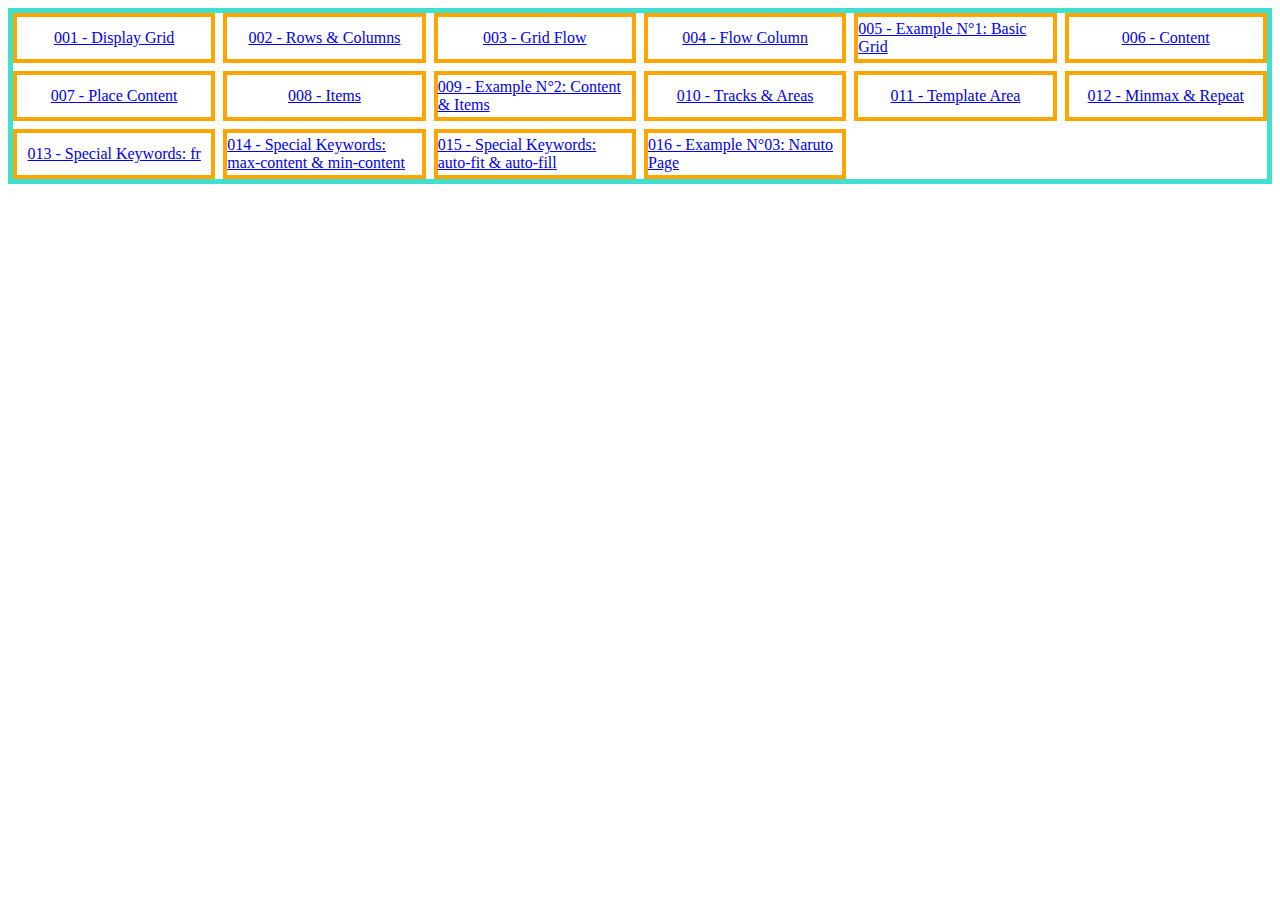
<file: index.html>
<!DOCTYPE html>
<html lang="en">
<head>
    <meta charset="UTF-8">
    <meta name="viewport" content="width=device-width, initial-scale=1.0">
    <title>Document</title>
    <link rel="stylesheet" href="style.css">
</head>
<body>
    <div class="contenedor">
        <a href="001_display-grid/index.html" class="item">
            001 - Display Grid
        </a>
        <a href="002_auto-rows/index.html" class="item">
            002 - Rows & Columns
        </a>
        <a href="003_grid-flow/index.html" class="item">
            003 - Grid Flow
        </a>
        <a href="004_flow-rows/index.html" class="item">
            004 - Flow Column
        </a>
        <a href="005_example01/index.html" class="item">
            005 - Example N°1: Basic Grid 
        </a>
        <a href="006_content/index.html" class="item">
            006 - Content
        </a>
        <a href="007_place-content/" class="item">
            007 - Place Content
        </a>
        <a href="008_items/index.html" class="item">
            008 - Items
        </a>
        <a href="009_example02/index.html" class="item">
            009 - Example N°2: Content & Items 
        </a>
        <a href="010_tracks-areas/index.html" class="item">
            010 -  Tracks & Areas
        </a>
        <a href="011_template-area/index.html" class="item">
            011 -  Template Area
        </a>
        <a href="012_minmax-repeat/index.html" class="item">
            012 -  Minmax & Repeat
        </a>
        <a href="013_fr/index.html" class="item">
            013 - Special Keywords: fr
        </a>
        <a href="014_fr/index.html" class="item">
            014 - Special Keywords: max-content & min-content
        </a>
        <a href="015_auto-fit-fill/index.html" class="item">
            015 - Special Keywords: auto-fit & auto-fill
        </a>
        <a href="016_example03/index.html" class="item">
            016 - Example N°03: Naruto Page
        </a>
    </div>
</body>
</html>
</file>
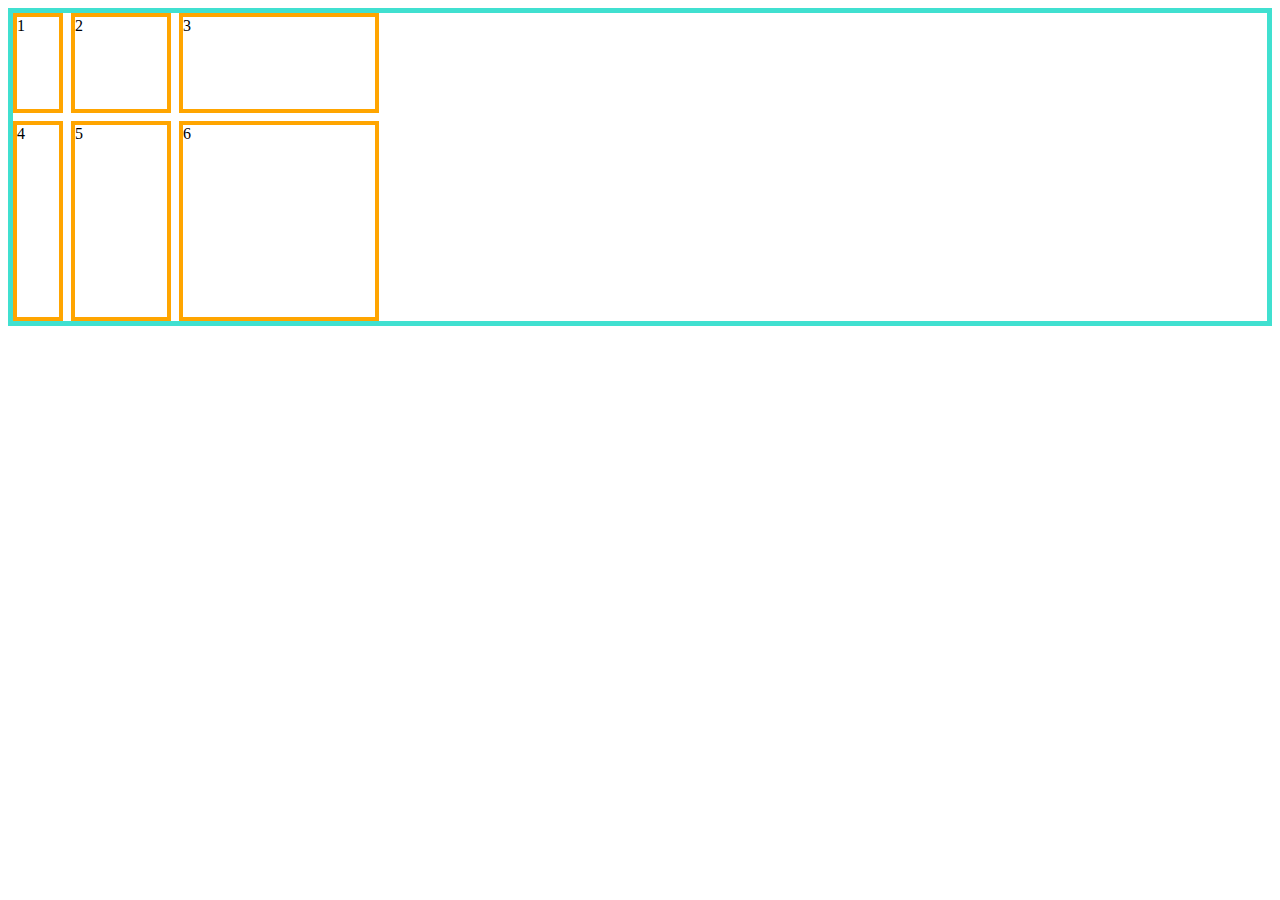
<file: 001_display-grid/index.html>
<!DOCTYPE html>
<html lang="en">
<head>
    <meta charset="UTF-8">
    <meta name="viewport" content="width=device-width, initial-scale=1.0">
    <title>Document</title>
    <link rel="stylesheet" href="style.css">
</head>
<body>
    <div class="contenedor">
        <div class="item">1</div>
        <div class="item">2</div>
        <div class="item">3</div>
        <div class="item">4</div>
        <div class="item">5</div>
        <div class="item">6</div>
    </div>
</body>
</html>
</file>
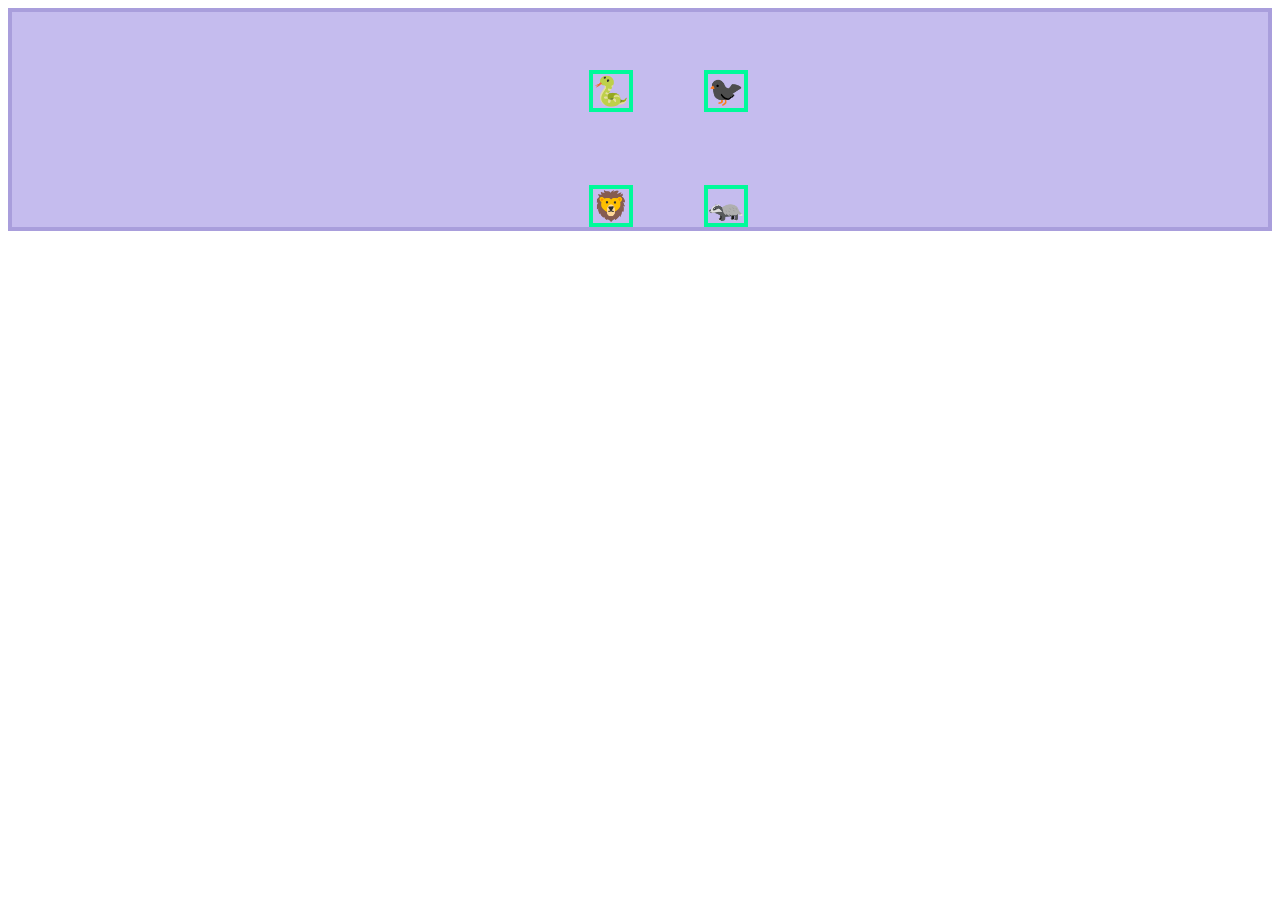
<file: 009_example02/index.html>
<!DOCTYPE html>
<html lang="en">
<head>
    <meta charset="UTF-8">
    <meta name="viewport" content="width=device-width, initial-scale=1.0">
    <title>Document</title>
    <link rel="stylesheet" href="style.css">
</head>
<body>
    <div class="contenedor">
        <div class="item">🐍</div>
        <div class="item">🐦‍⬛</div>
        <div class="item">🦁</div>
        <div class="item">🦡</div>
    </div>
</body>
</html>
</file>
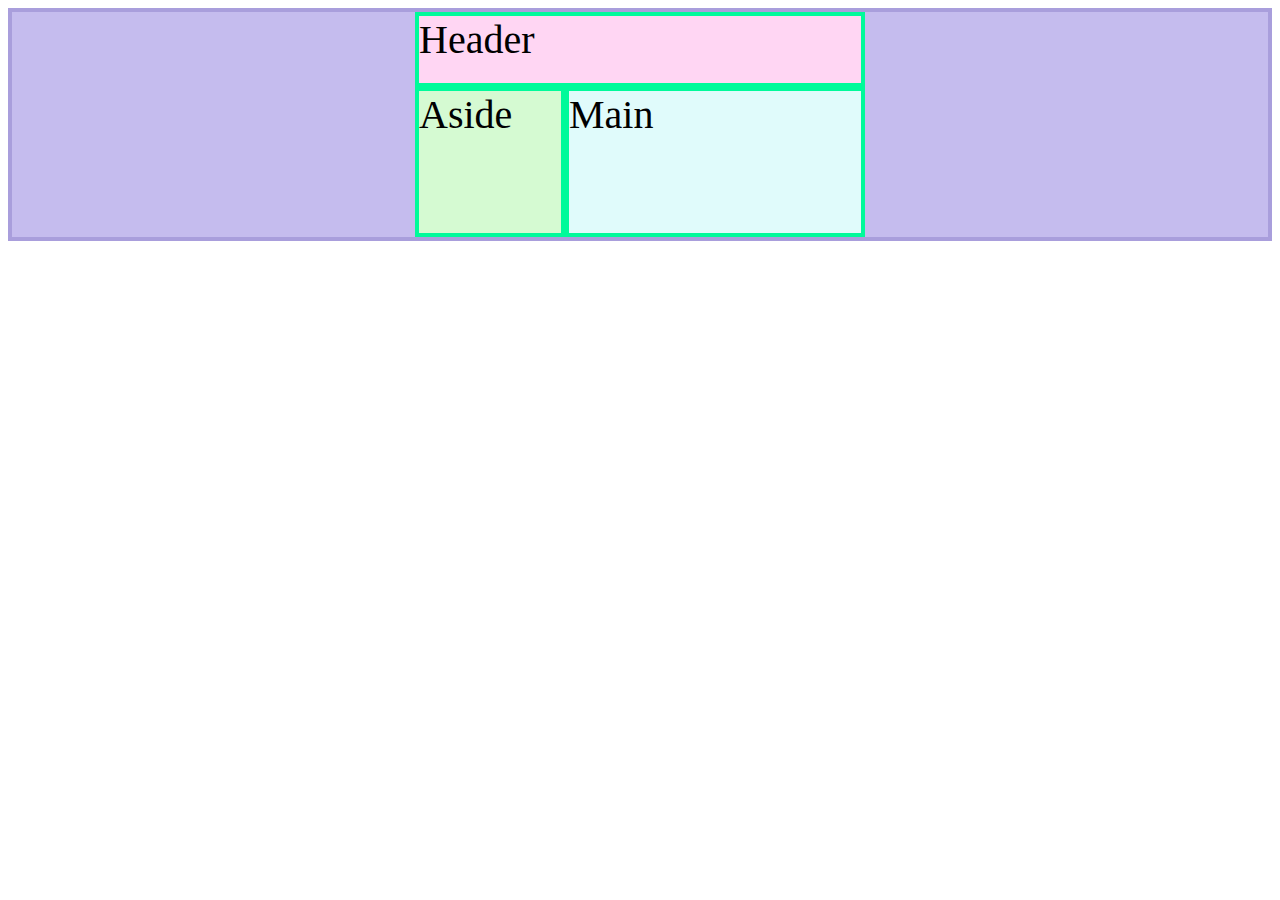
<file: 010_tracks-areas/index.html>
<!DOCTYPE html>
<html lang="en">
<head>
    <meta charset="UTF-8">
    <meta name="viewport" content="width=device-width, initial-scale=1.0">
    <title>Document</title>
    <link rel="stylesheet" href="style.css">
</head>
<body>
    <div class="contenedor">
        <div class="item">Header</div>
        <div class="item">Aside</div>
        <div class="item">Main</div>
    </div>
</body>
</html>
</file>
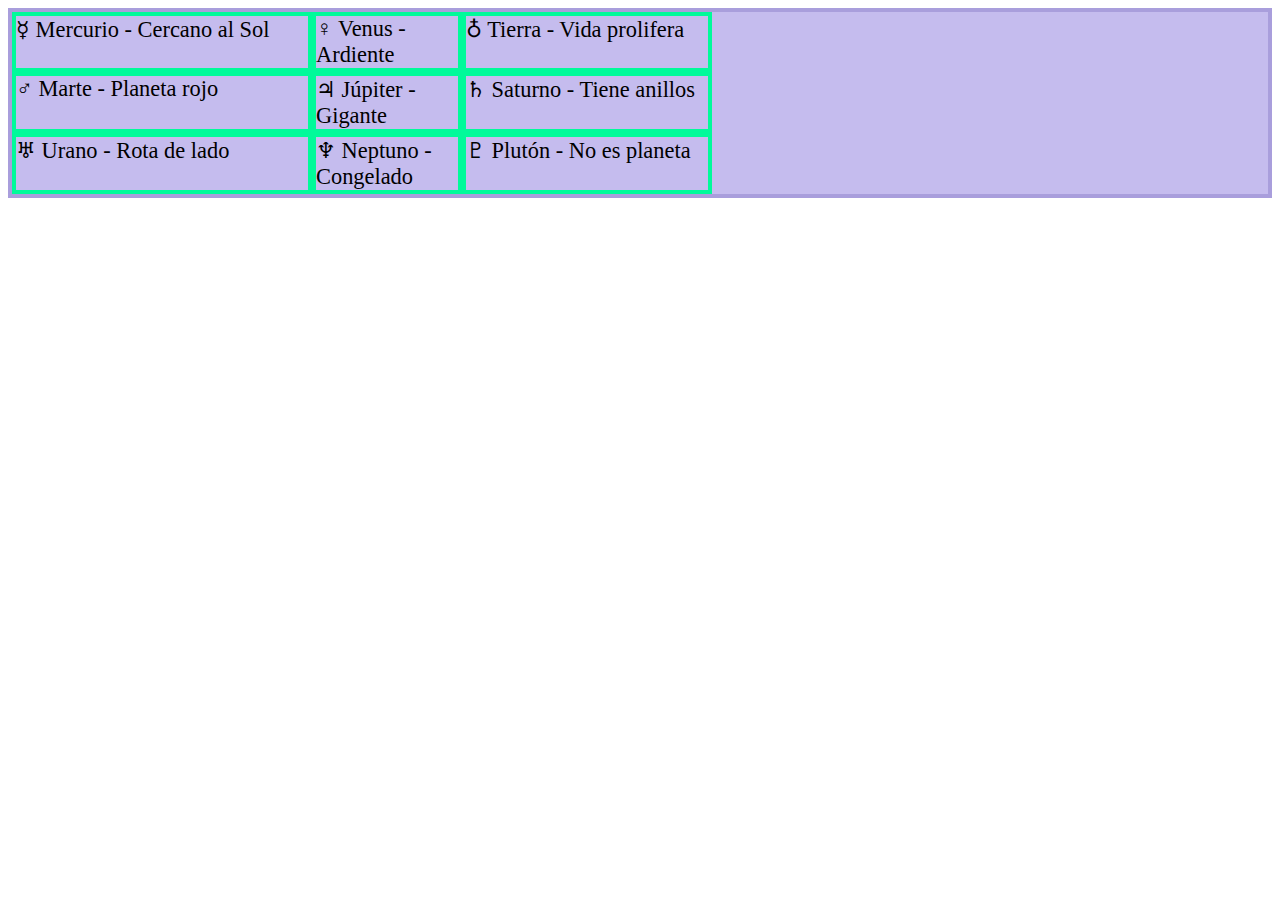
<file: 012_minmax-repeat/index.html>
<!DOCTYPE html>
<html lang="en">

<head>
    <meta charset="UTF-8">
    <meta name="viewport" content="width=device-width, initial-scale=1.0">
    <title>Document</title>
    <link rel="stylesheet" href="style.css">
</head>

<body>
    <div class="contenedor">
        <div class="item">☿ Mercurio - Cercano al Sol</div>
        <div class="item">♀ Venus - Ardiente</div>
        <div class="item">♁ Tierra - Vida prolifera</div>
        <div class="item">♂ Marte - Planeta rojo</div>
        <div class="item">♃ Júpiter - Gigante</div>
        <div class="item">♄ Saturno - Tiene anillos</div>
        <div class="item">♅ Urano - Rota de lado</div>
        <div class="item">♆ Neptuno - Congelado</div>
        <div class="item">♇ Plutón - No es planeta</div>
    </div>
</body>

</html>
</file>
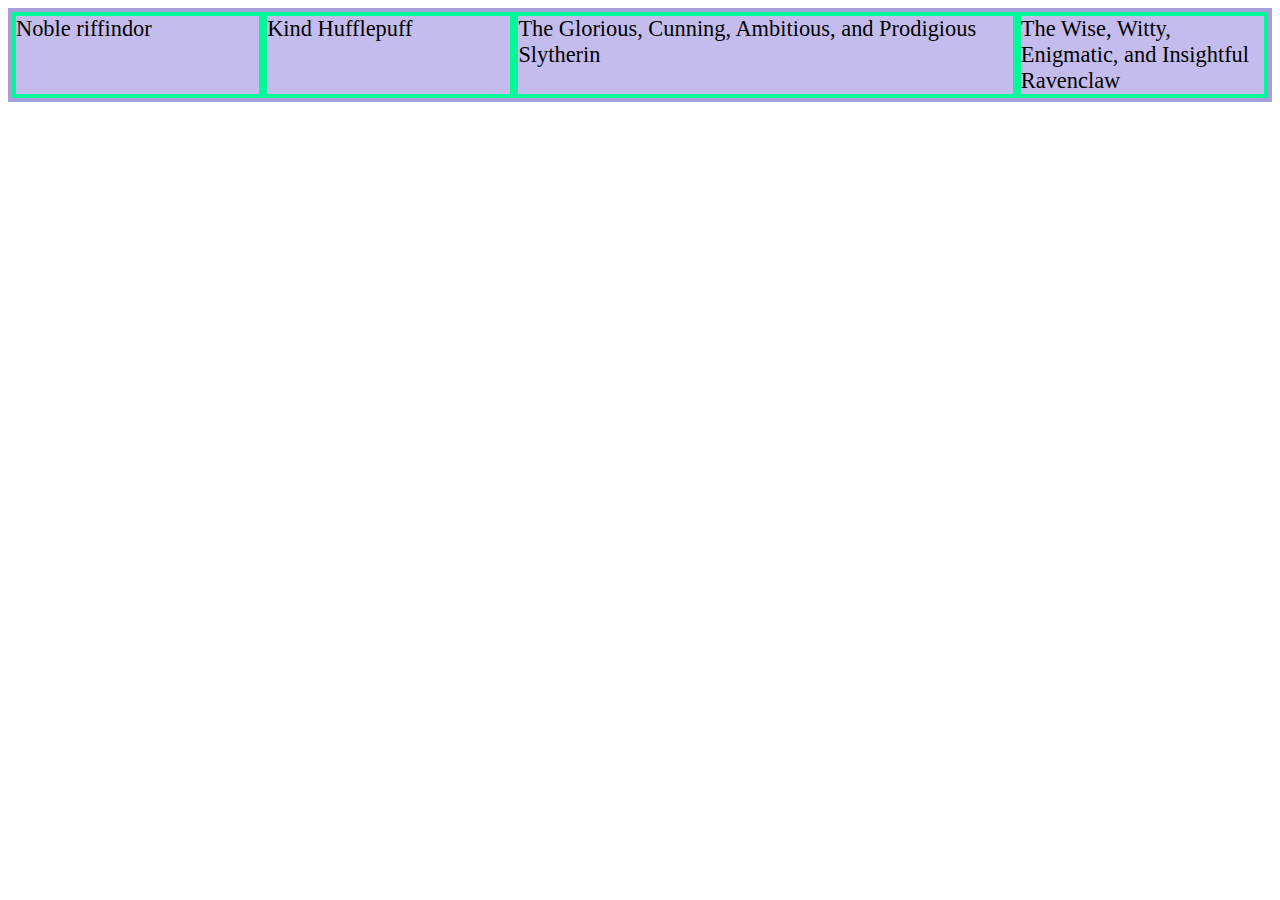
<file: 013_fr/index.html>
<!DOCTYPE html>
<html lang="en">

<head>
    <meta charset="UTF-8">
    <meta name="viewport" content="width=device-width, initial-scale=1.0">
    <title>Document</title>
    <link rel="stylesheet" href="style.css">
</head>

<body>
    <div class="grid contenedor1">
        <div class="item">Noble riffindor</div>
        <div class="item">Kind Hufflepuff</div>
        <div class="item">The Glorious, Cunning, Ambitious, and Prodigious Slytherin</div>
        <div class="item">The Wise, Witty, Enigmatic, and Insightful Ravenclaw</div>
    </div>
</body>

</html>
</file>
<file: style.css>
.contenedor{
    border: 5px solid turquoise;
    display: grid;
    grid-template-columns: repeat(auto-fit, minmax(200px, 1fr));
    grid-auto-rows: 50px;
    gap: 8px;
}
.item{
    border: 4px solid orange;
    display: flex;
    align-items: center;
    justify-content: center;
}
</file>
<file: 001_display-grid/style.css>
.contenedor{
    border: 5px solid turquoise;
    /* Aplica grid al contenedor */
    display: grid;
    /* Define la cantidad y tamaño de las columnas (a lo ancho)*/
    grid-template-columns: 50px 100px 200px;
    /* Define la cantidad y tamaño de las filas (a la altura)*/
    grid-template-rows: 100px 200px;
    /* Aplica una separación entre celdas */
    gap: 8px;
}
.item{
    border: 4px solid orange;
}
</file>
<file: 009_example02/style.css>
.contenedor{
    border: 4px solid #a99edc;
    background-color: #c5bcee;
    display: grid;
    grid-gap: 15px;
    grid-template-columns: 100px 100px;
    grid-auto-rows: 100px;
    place-content: center;
    place-items: end;
}

.item{
    border: 4px solid mediumspringgreen;
    font-size: 1.8rem;
}
</file>
<file: 010_tracks-areas/style.css>
.contenedor{
    border: 4px solid #a99edc;
    background-color: #c5bcee;
    display: grid;
    grid-template-columns: 150px 150px 150px;
    grid-template-rows: 75px 75px 75px;
    place-content: center;
}

.item{
    border: 4px solid mediumspringgreen;
    font-size: 2.5rem;
}

.item:nth-child(1){
    background-color: rgb(255, 214, 243);
    /* 
        TRACK es cuando un item usa más una column o row */
    /* Indica la línea de inicio de columnas a usar por el item*/
    grid-column-start: 1;
    /* Indica la línea de fin de columnas a usar por el item*/
    grid-column-end: -1;/* -1 es la última */
    /** Explicación: Conteo lineas de columnas a la inversa
        Las lineas comienzan en 1 (de izq a der)  
        Si hay 2 columnas   |  |  | (entonces hay 3 lineas de columna)
            las lineas son 1  2  3
        Pero si queremos contar de der a izq contamos en negativo
            Así las lineas en negativo  |  |  |
            son de la siguiente manera -3 -2 -1
        Lo mismo pasa con rows (normal arriba hacia abajo)
            comienza en 1 arriba
        Si queremos contar de abajo hacía arriba las rows
            la última es -1
    **/
}

.item:nth-child(2){
    background-color: rgb(213, 250, 210);
    /* Indica la linea de inicio y fin de columnas a usar */
    grid-column:1/2;
    /* Indica las lineas de rows a usar */
    grid-row: 2/-1;
}

.item:nth-child(3){
    background-color: rgb(224, 251, 251);
    /* AREA es cuando un item usa más de una column y row */
    /* Posiciona las filas usando las lineas de columnas y filas */
    grid-area: 2 / 2 / -1 / -1 ; 
    /* row ini / column ini / row end / column end*/
}
</file>
<file: 012_minmax-repeat/style.css>
.contenedor{
    border: 4px solid #a99edc;
    background-color: #c5bcee;
    display: grid;
    /* minmax(ancho mínimo, ancho máximo) */
    grid-template-columns: minmax(30px,300px) 150px minmax(60px, 250px);
    /* repeat(cantidad de repeticiones, tamaño) */
    grid-template-rows: repeat(3, auto);
    /* 
        auto ajusta según el contenido y el espacio disponible
        El contenido toma el espacio disponible
        Si no hay espacio disponible se va reduciendo    
    */
}

.item{
    border: 4px solid mediumspringgreen;
    font-size: 1.4rem;
}
</file>
<file: 013_fr/style.css>
.item{
    border: 4px solid mediumspringgreen;
    font-size: 1.4rem;
}
.grid{
    border: 4px solid #a99edc;
    background-color: #c5bcee;
    display: grid;
}

.contenedor1{
    /* fr es una media en fracciones */
    grid-template-columns: 1fr 1fr 2fr 1fr;
    /* 
        En total hay 5 fracciones del ancho de la ventana 
        Cada fracción equivale al 20% del ancho de la ventana (100%/5 = 20%)
        La primera columna toma 1 fr = 20%
        La segunda columna toma 1 fr = 20%
        La tercera columna toma 2 fr = 40% 
        La cuarta columna toma 1 fr = 20%
    */
    /* Ya que las fracciones representan rebanadas (a lo ancho) en porcentajes 
        Entonces las columnas se ajustan al ancho de la ventana según
        crezca o disminuya su tamaño (ancho relativo al padre)
    */
}
</file>
